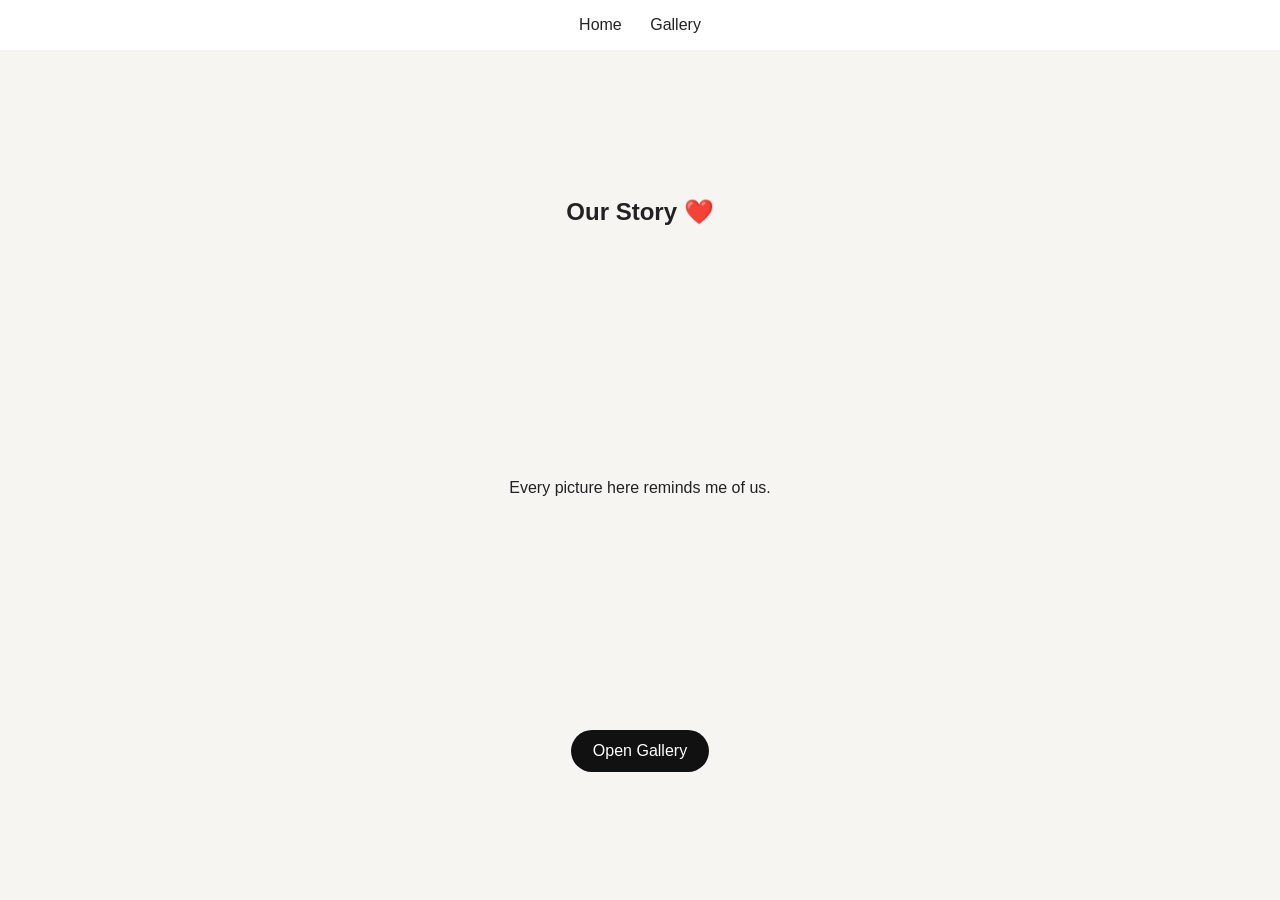
<file: index.html>
<!doctype html><html><head><meta charset='utf-8'><meta name='viewport' content='width=device-width,initial-scale=1'>
<title>Our Memories</title><link rel='stylesheet' href='style.css'></head>
<body><nav><a href='index.html'>Home</a> <a href='gallery.html'>Gallery</a></nav>
<section class='hero'><h1>Our Story ❤️</h1><p>Every picture here reminds me of us.</p><a class='btn' href='gallery.html'>Open Gallery</a></section>
</body></html>
</file>
<file: style.css>
body{font-family:Arial,sans-serif;background:#f7f5f2;margin:0;color:#222}
nav{padding:16px;background:#fff;position:sticky;top:0;text-align:center}
nav a{text-decoration:none;color:#222;margin:0 12px}
.hero{min-height:90vh;display:grid;place-items:center;text-align:center;padding:20px}
.btn{background:#111;color:#fff;padding:12px 22px;border-radius:999px;text-decoration:none}
.grid{display:grid;grid-template-columns:repeat(auto-fit,minmax(280px,1fr));gap:18px;padding:24px}
img{width:100%;border-radius:18px;box-shadow:0 10px 25px rgba(0,0,0,.15)}
</file>
